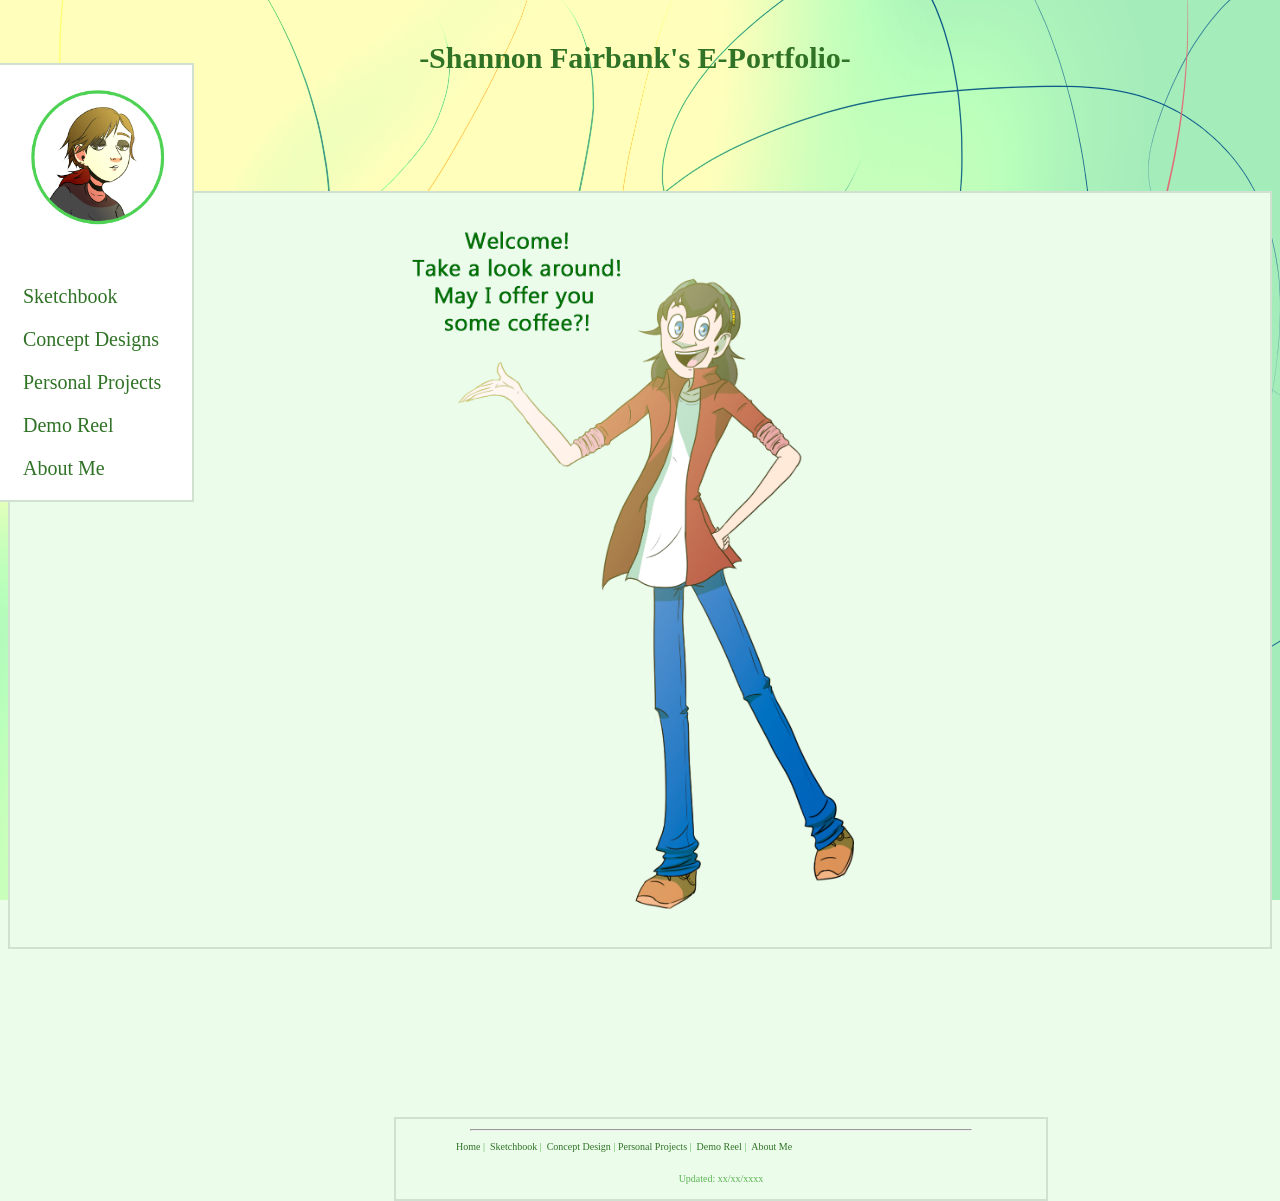
<file: index.html>
<!DOCTYPE html>
<html>
	<head>
		<title>
			Shannon Fairbank's E-Portfolio | Home
		</title>
		<link rel="stylesheet" href="main.css">
		<link rel="stylesheet" href="home01.css">
	</head>
	
	<body>
		<header>
			<div id="banner">
				<p>
					-Shannon Fairbank's E-Portfolio-
				</p>
			</div>
		</header>
		
<!-- --------------------- Banner --------------------- -->		

		<nav>
			<div id="nav-content">
				<div id="logo">
					<a href="index.html"><img src="~asset/logo.png" id="logodesign" /></a>
				</div>
				
<!-- -------------------- Navigation ------------------ -->	
		
				<div id="navigation-list">
					<ul>
						<li>
							<a href="Sketchbook/sketchbook.html">Sketchbook</a>
						</li>
						
						<li>
							<a href="Design/design.html">Concept Designs</a>
						</li>
						
						<li>
							<a href="Projects/projects.html">Personal Projects</a>
						</li>
						
						<li>
							<a href="Demo_Reel/demoreel.html">Demo Reel</a>
						</li>
						
						<li>
							<a href="About/about.html">About Me</a>
						</li>
					</ul>
				</div>
			</div>
		</nav>
		
<!-- --------------------- Body Content ----------------- -->
		
		<div id="main">
			<article>
				<div id="article-content">
					<br />
					<br />
					
					<div id="greeterCharacters">
						<img src="~asset/Greeters/Mango.png" class="greeters" />
					</div>
				</div>
			</article>
			
			<footer>
				<hr />
				<ul>
					<li><a href="index.html">Home</a> | &nbsp;</li>
					<li><a href="#">Sketchbook</a> | &nbsp;</li>
					<li><a href="#">Concept Design</a> |&nbsp; </li>
					<li><a href="#">Personal Projects</a> | &nbsp;</li>
					<li><a href="#">Demo Reel </a> | &nbsp; </li>
					<li><a href="#">About Me</a></li>
				</ul>
				<br />
				<br />
				<p id="update-footer">
					Updated: xx/xx/xxxx
				</p>
			</footer>
		
		</div>
	</body>
	<script>
	window.onload = function() {
    document.addEventListener("contextmenu", function(e){
      e.preventDefault();
    }, false);
    document.addEventListener("keydown", function(e) {
    //document.onkeydown = function(e) {
      // "I" key
      if (e.ctrlKey && e.shiftKey && e.keyCode == 73) {
        disabledEvent(e);
      }
      // "J" key
      if (e.ctrlKey && e.shiftKey && e.keyCode == 74) {
        disabledEvent(e);
      }
      // "S" key + macOS
      if (e.keyCode == 83 && (navigator.platform.match("Mac") ? e.metaKey : e.ctrlKey)) {
        disabledEvent(e);
      }
      // "U" key
      if (e.ctrlKey && e.keyCode == 85) {
        disabledEvent(e);
      }
      // "F12" key
      if (event.keyCode == 123) {
        disabledEvent(e);
      }
    }, false);
    function disabledEvent(e){
      if (e.stopPropagation){
        e.stopPropagation();
      } else if (window.event){
        window.event.cancelBubble = true;
      }
      e.preventDefault();
      return false;
    }
  };
  </script>
</html>
</file>
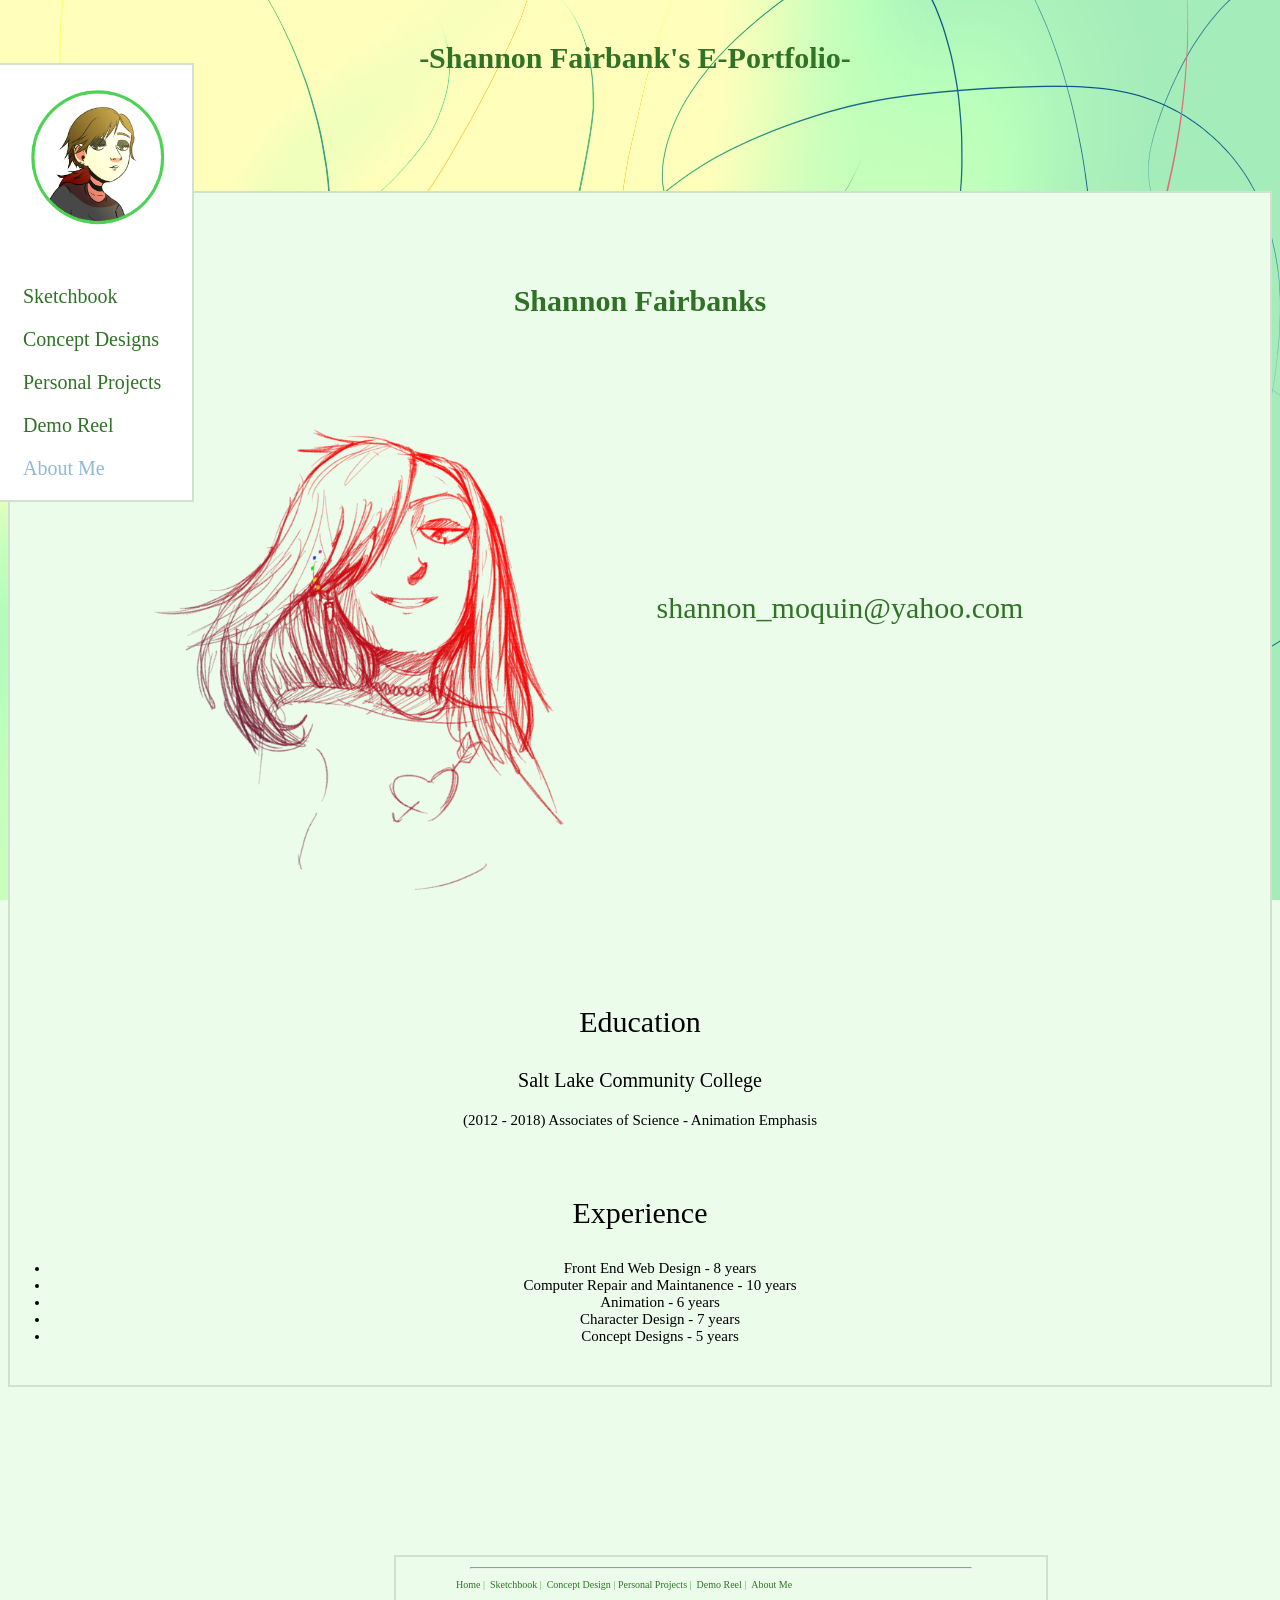
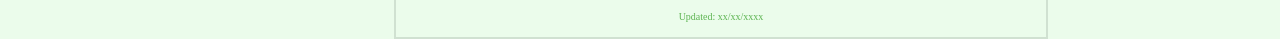
<file: About/about.html>
<!DOCTYPE html>
<html>
	<head>
		<title>
			Shannon Fairbank's E-Portfolio | About Me
		</title>
		<link rel="stylesheet" href="../main.css"> 
		<link rel="stylesheet" href="about.css">
	</head>
	
	<body>
		<header>
			<div id="banner">
				<p>
					-Shannon Fairbank's E-Portfolio-
				</p>
			</div>
		</header>
		
<!-- --------------------- Banner --------------------- -->		

		<nav>
			<div id="nav-content">
				<div id="logo">
					<a href="../index.html"><img src="../~asset/logo.png" id="logodesign" /></a>
				</div>
				
<!-- -------------------- Navigation ------------------ -->	
		
				<div id="navigation-list">
					<ul>
						<li>
							<a href="../Sketchbook/sketchbook.html">Sketchbook</a>
						</li>
						
						<li>
							<a href="../Design/design.html">Concept Designs</a>
						</li>
						
						<li>
							<a href="../Projects/projects.html">Personal Projects</a>
						</li>
						
						<li>
							<a href="../Demo_Reel/demoreel.html">Demo Reel</a>
						</li>
						
						<li>
							About Me
						</li>
					</ul>
				</div>
			</div>
		</nav>
				
<!-- --------------------- Body Content ----------------- -->
		
		<div id="main">
			<article>
				<div id="article-content">
					<div id="intro">
						<p>
							<br />
							<br />
							<h1>Shannon Fairbanks</h1>
						</p>
						<br />
						<br />
					</div>
					
					<div id="about-content">
						<img src="asset/self.png" id="icon-pic" />
						<div id="maillink">
							<a href="mailto:shannon_moquin@yahoo.com">shannon_moquin@yahoo.com</a>
						</div>
						
						<div>
							<p class="dheadtext">Education</p>
							<p class="dsub">Salt Lake Community College</p>
							<p class="ddetail">(2012 - 2018) Associates of Science - Animation Emphasis</p>
							<br />
							<br />
							<p class="dheadtext">Experience</p>
							<p class="dsub">
								<ul>
									<li class="ddetail">Front End Web Design - 8 years</li>
									<li class="ddetail">Computer Repair and Maintanence - 10 years</li>
									<li class="ddetail">Animation - 6 years</li>
									<li class="ddetail">Character Design - 7 years</li>
									<li class="ddetail">Concept Designs - 5 years</li>
								</ul>
							</p>
						</div>
					</div>
				</div>
			</article>
			
			<footer>
				<hr />
				<ul>
					<li><a href="index.html">Home</a> | &nbsp;</li>
					<li><a href="#">Sketchbook</a> | &nbsp;</li>
					<li><a href="#">Concept Design</a> |&nbsp; </li>
					<li><a href="#">Personal Projects</a> | &nbsp;</li>
					<li><a href="#">Demo Reel </a> | &nbsp; </li>
					<li><a href="#">About Me</a></li>
				</ul>
				<br />
				<br />
				<p id="update-footer">
					Updated: xx/xx/xxxx
				</p>
			</footer>
	</body>
</html>
</file>
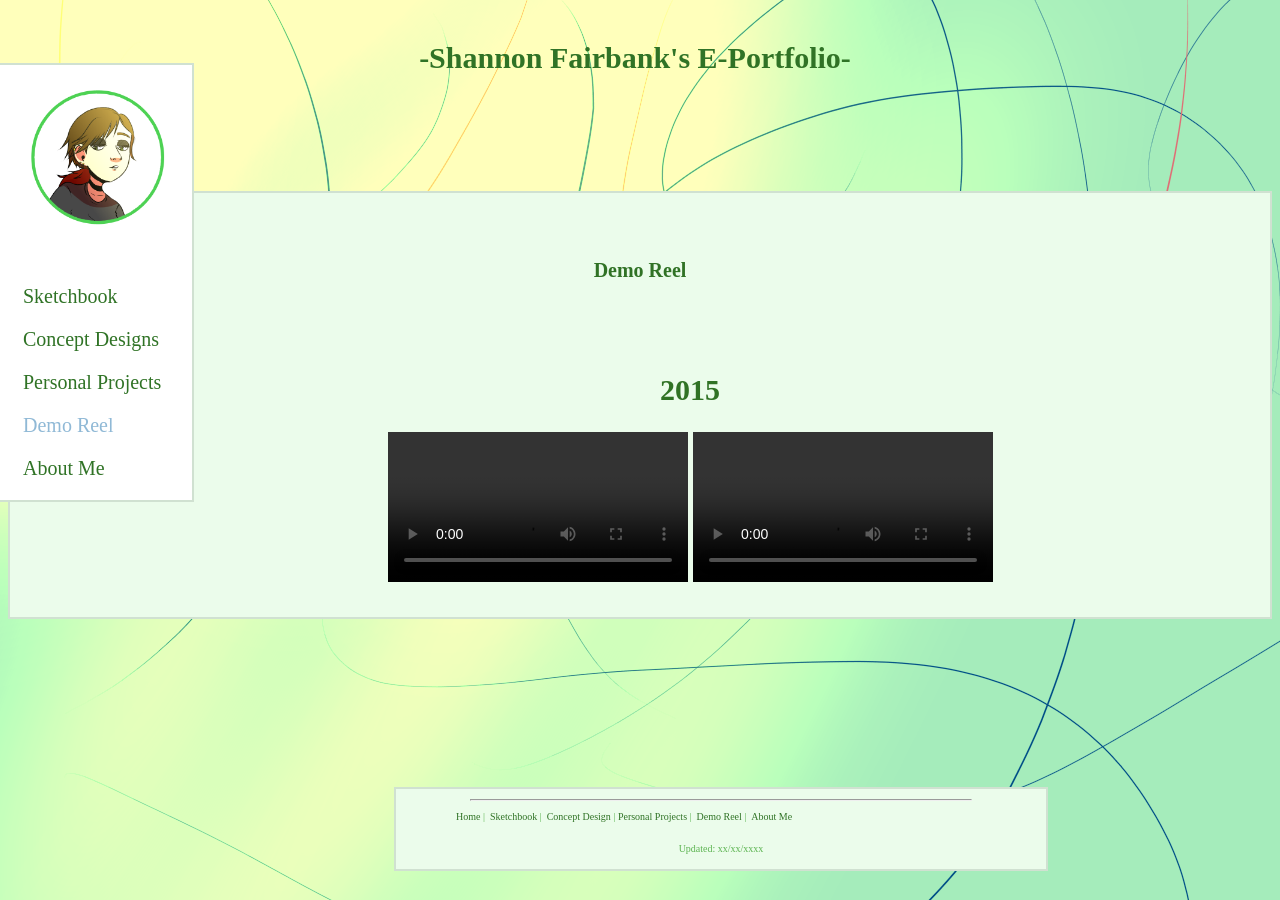
<file: Demo_Reel/demoreel.html>
<!DOCTYPE html>
<html>
	<head>
		<title>
			Shannon Fairbank's E-Portfolio | Demo Reel
		</title>
		<link rel="stylesheet" href="../main.css"> 
		<link rel="stylesheet" href="demoreel.css">
	</head>
	
	<body>
		<header>
			<div id="banner">
				<p>
					-Shannon Fairbank's E-Portfolio-
				</p>
			</div>
		</header>
		
<!-- --------------------- Banner --------------------- -->		

		<nav>
			<div id="nav-content">
				<div id="logo">
					<a href="../index.html"><img src="../~asset/logo.png" id="logodesign" /></a>
				</div>
				
<!-- -------------------- Navigation ------------------ -->	
		
				<div id="navigation-list">
					<ul>
						<li>
							<a href="../Sketchbook/sketchbook.html">Sketchbook</a>
						</li>
						
						<li>
							<a href="../Design/design.html">Concept Designs</a>
						</li>
						
						<li>
							<a href="../Projects/projects.html">Personal Projects</a>
						</li>
						
						<li>
							Demo Reel
						</li>
						
						<li>
							<a href="../About/about.html">About Me</a>
						</li>
					</ul>
				</div>
			</div>
		</nav>
				
<!-- --------------------- Body Content ----------------- -->
		
		<div id="main">
			<article>
				<div id="article-content">
					<div id="intro">
						
						<br />	
						<br />		
							
						<p>	Demo Reel</p>	
							
						<br />	
						<br />	
						
						<div class="videogroup">
							<p><h1>2015</h1></p>
							<video controls>
								<source src="2015/3d.mp4" type="video/mp4">
							</video>
							<video controls>
								<source src="2015/characterAnimation.mp4" type="video/mp4">
							</video>
						</div>
					</div>
				</div>
			</article>
			
			<footer>
				<hr />
				<ul>
					<li><a href="index.html">Home</a> | &nbsp;</li>
					<li><a href="#">Sketchbook</a> | &nbsp;</li>
					<li><a href="#">Concept Design</a> |&nbsp; </li>
					<li><a href="#">Personal Projects</a> | &nbsp;</li>
					<li><a href="#">Demo Reel </a> | &nbsp; </li>
					<li><a href="#">About Me</a></li>
				</ul>
				<br />
				<br />
				<p id="update-footer">
					Updated: xx/xx/xxxx
				</p>
			</footer>
	</body>
</html>
</file>
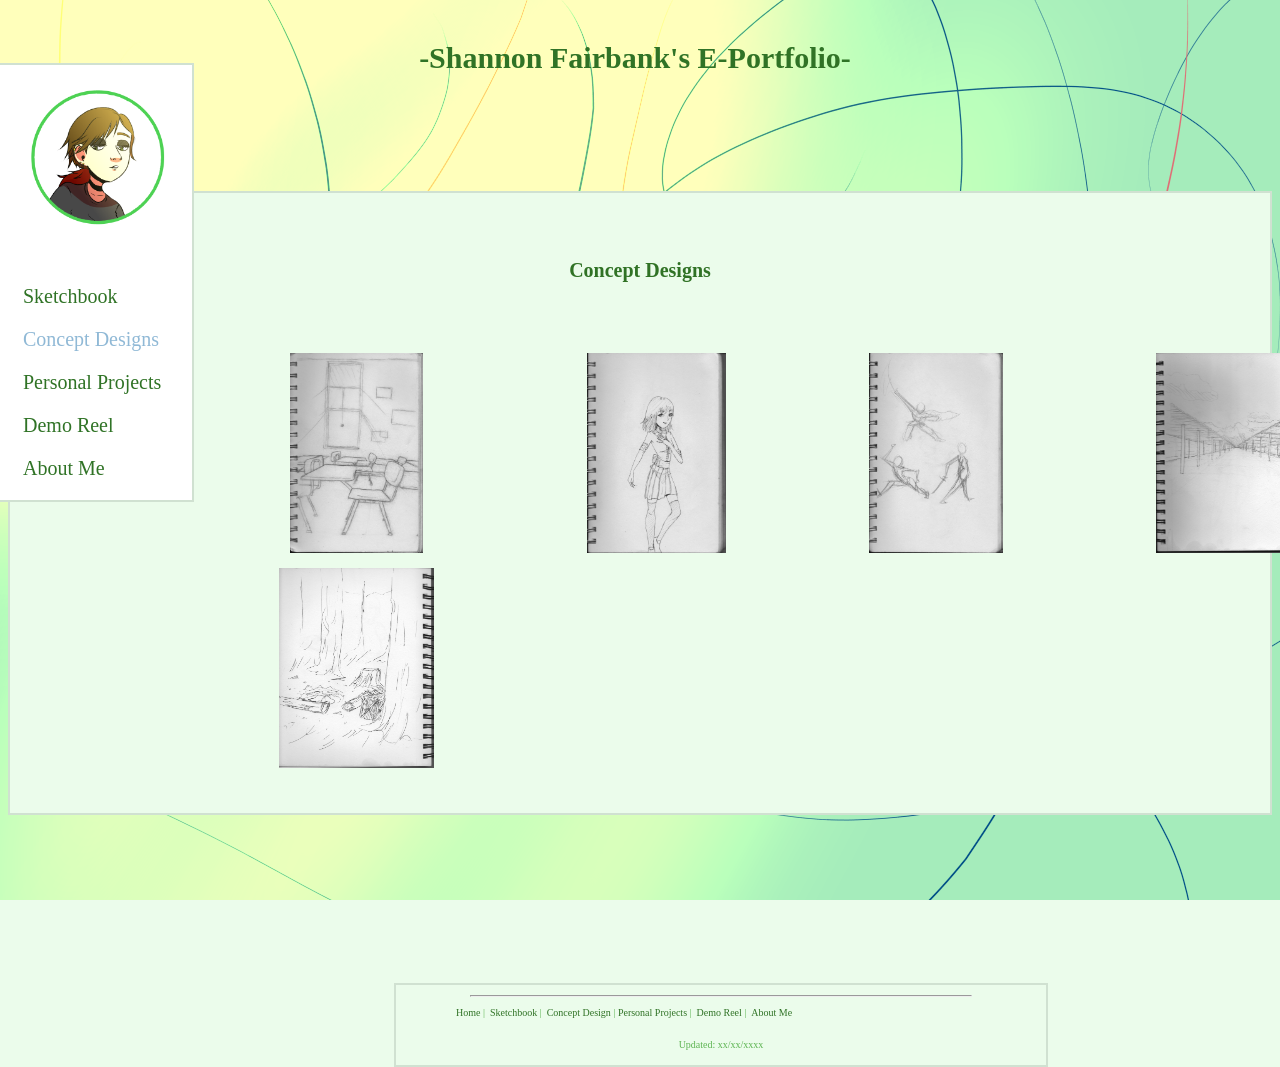
<file: Design/design.html>
<!DOCTYPE html>
<html>
	<head>
		<title>
			Shannon Fairbank's E-Portfolio | Concept Design
		</title>
		<link rel="stylesheet" href="../main.css"> 
		<link rel="stylesheet" href="design.css">
		<script src="design.js"></script>
	</head>
	
	<body>
		<header>
			<div id="banner">
				<p>
					-Shannon Fairbank's E-Portfolio-
				</p>
			</div>
		</header>
		
<!-- --------------------- Banner --------------------- -->		

		<nav>
			<div id="nav-content">
				<div id="logo">
					<a href="../index.html"><img src="../~asset/logo.png" id="logodesign" /></a>
				</div>
				
<!-- -------------------- Navigation ------------------ -->	
		
				<div id="navigation-list">
					<ul>
						<li>
							<a href="../Sketchbook/sketchbook.html">Sketchbook</a>
						</li>
						
						<li>
							Concept Designs
						</li>
						
						<li>
							<a href="../Projects/projects.html">Personal Projects</a>
						</li>
						
						<li>
							<a href="../Demo_Reel/demoreel.html">Demo Reel</a>
						</li>
						
						<li>
							<a href="../About/about.html">About Me</a>
						</li>
					</ul>
				</div>
			</div>
		</nav>
				
<!-- --------------------- Body Content ----------------- -->
		
		<div id="main">
			<article>
				<div id="article-content">
					<div id="intro">
						<p>
							<br />
							<br />
							Concept Designs
						</p>
						<br />
						<br />
						<div id="table">
							<div class="tableR">
								<div class="tableC"><img src="Pictures/001.jpg" class="image-gallery" onclick="openModal();currentSlide(1)" /></div>
								<div class="tableC"><img src="Pictures/002.jpg" class="image-gallery" onclick="openModal();currentSlide(2)" /></div>
								<div class="tableC"><img src="Pictures/003.jpg" class="image-gallery" onclick="openModal();currentSlide(3)" /></div>
								<div class="tableC"><img src="Pictures/004.jpg" class="image-gallery" onclick="openModal();currentSlide(4)" /></div>
							</div>
							<div class="tableR">
								<div class="tableC"><img src="Pictures/006.jpg" class="image-gallery" onclick="openModal();currentSlide(5)" /></div>
								<div class="tableC"><div></div></td>
								<div class="tableC"><div></div></td>
								<div class="tableC"><div></div></td>
							</div>
						</div>
					</div>
				</div>
			</article>

<!-- ------------------- Footer ----------------------- -->
			
			<footer>
				<hr />
				<ul>
					<li><a href="index.html">Home</a> | &nbsp;</li>
					<li><a href="#">Sketchbook</a> | &nbsp;</li>
					<li><a href="#">Concept Design</a> |&nbsp; </li>
					<li><a href="#">Personal Projects</a> | &nbsp;</li>
					<li><a href="#">Demo Reel </a> | &nbsp; </li>
					<li><a href="#">About Me</a></li>
				</ul>
				<br />
				<br />
				<p id="update-footer">
					Updated: xx/xx/xxxx
				</p>
			</footer>
		</div>
		
	<div id="myModal" class="modal">
		<span class="close cursor" onclick="closeModal()">&times;</span>
		<div class="modal-content">
			<div class="mySlides" style="background-color: black;">
				<img src="Pictures/001.jpg" style="max-width:1200px; max-height:700px; width: auto; height: auto; position:relative; left:30%; background-color: black" />
			</div>
			<div class="mySlides" style="background-color: black;">
				<img src="Pictures/002.jpg" style="max-width:1200px; max-height:700px; width: auto; height: auto; position:relative; left:30%; background-color: black" />
			</div>
			<div class="mySlides" style="background-color: black;">
				<img src="Pictures/003.jpg" style="max-width:1200px; max-height:700px; width: auto; height: auto; position:relative; left:30%; background-color: black" />
			</div>
			<div class="mySlides" style="background-color: black;">
				<img src="Pictures/004.jpg" style="max-width:1200px; max-height:700px; width: auto; height: auto; position:relative; left:30%; background-color: black" />
			</div>
			<div class="mySlides" style="background-color: black;">
				<img src="Pictures/006.jpg" style="max-width:1200px; max-height:700px; width: auto; height: auto; position:relative; left:30%; background-color: black" />
			</div>
			<a class="prev" onclick="plusSlides(-1)">&#10094;</a>
			<a class="next" onclick="plusSlides(1)">&#10095;</a>
				
			</div>
		</div>
	</div>
	</body>
	
	<script>
	window.onload = function() {
    document.addEventListener("contextmenu", function(e){
      e.preventDefault();
    }, false);
    document.addEventListener("keydown", function(e) {
    //document.onkeydown = function(e) {
      // "I" key
      if (e.ctrlKey && e.shiftKey && e.keyCode == 73) {
        disabledEvent(e);
      }
      // "J" key
      if (e.ctrlKey && e.shiftKey && e.keyCode == 74) {
        disabledEvent(e);
      }
      // "S" key + macOS
      if (e.keyCode == 83 && (navigator.platform.match("Mac") ? e.metaKey : e.ctrlKey)) {
        disabledEvent(e);
      }
      // "U" key
      if (e.ctrlKey && e.keyCode == 85) {
        disabledEvent(e);
      }
      // "F12" key
      if (event.keyCode == 123) {
        disabledEvent(e);
      }
    }, false);
    function disabledEvent(e){
      if (e.stopPropagation){
        e.stopPropagation();
      } else if (window.event){
        window.event.cancelBubble = true;
      }
      e.preventDefault();
      return false;
    }
  };
  </script>
	
</html>
</file>
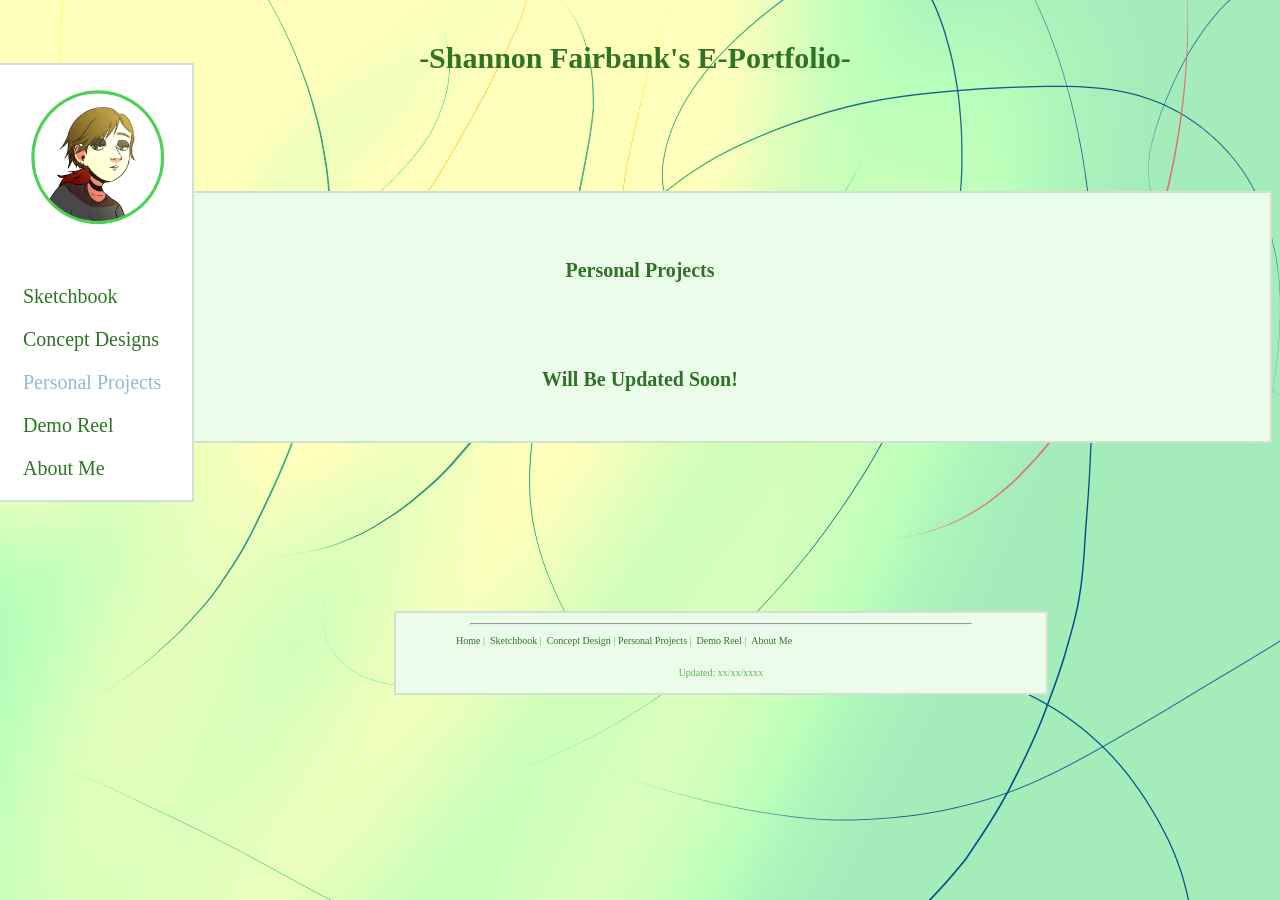
<file: Projects/projects.html>
<!DOCTYPE html>
<html>
	<head>
		<title>
			Shannon Fairbank's E-Portfolio | Personal Projects
		</title>
		<link rel="stylesheet" href="../main.css"> 
	</head>
	
	<body>
		<header>
			<div id="banner">
				<p>
					-Shannon Fairbank's E-Portfolio-
				</p>
			</div>
		</header>
		
<!-- --------------------- Banner --------------------- -->		

		<nav>
			<div id="nav-content">
				<div id="logo">
					<a href="../index.html"><img src="../~asset/logo.png" id="logodesign" /></a>
				</div>
				
<!-- -------------------- Navigation ------------------ -->	
		
				<div id="navigation-list">
					<ul>
						<li>
							<a href="../Sketchbook/sketchbook.html">Sketchbook</a>
						</li>
						
						<li>
							<a href="../Design/design.html">Concept Designs</a>
						</li>
						
						<li>
							Personal Projects
						</li>
						
						<li>
							<a href="../Demo_Reel/demoreel.html">Demo Reel</a>
						</li>
						
						<li>
							<a href="../About/about.html">About Me</a>
						</li>
					</ul>
				</div>
			</div>
		</nav>
				
<!-- --------------------- Body Content ----------------- -->
		
		<div id="main">
			<article>
				<div id="article-content">
					<div id="intro">
						<p>
							<br />
							<br />
							Personal Projects
						</p>
						<br />
						<br />
						
						<p>Will Be Updated Soon!</p>
					</div>
				</div>
			</article>
			
			<footer>
				<hr />
				<ul>
					<li><a href="index.html">Home</a> | &nbsp;</li>
					<li><a href="#">Sketchbook</a> | &nbsp;</li>
					<li><a href="#">Concept Design</a> |&nbsp; </li>
					<li><a href="#">Personal Projects</a> | &nbsp;</li>
					<li><a href="#">Demo Reel </a> | &nbsp; </li>
					<li><a href="#">About Me</a></li>
				</ul>
				<br />
				<br />
				<p id="update-footer">
					Updated: xx/xx/xxxx
				</p>
			</footer>
	</body>
</html>
</file>
<file: main.css>
body {
	background-image: url('~asset/banner.png');
	background-attachment: fixed;
	background-color: #EBFCEB;
	font-family: candara;
	font-size: 10px;
	font-color: #D1E6D6;
}

a {
	color: #307326;
	text-decoration: none;
}

a:hover {
	color: #5DB452;
}

/* -----------banner----------- */

header {
	width: auto;
	height: 150px;
	margin-left: -10px;
	margin-top: -10px;
	padding: 0px;
}

header > #banner {
	position: relative;
	margin-top: 4%;
}

#banner > p {
	color: #307326;
	font-weight: bold;
	font-size: 30px;
	text-align: center;
	margin: 0 auto;
}

/* -----------------Navigation---------------*/

nav {
	background-color: white;
	border-style: solid;
	border-color: #d0e1d1;
	border-width: 2px;
	margin-left: -10px;
	margin-top: -10%;
	width: 15%;
	height: auto;
	position: fixed;
	z-index: 10px;
	color: #90B9D6;
}

#nav-content {
	
}

#logodesign {
	width: 150px;
	height: 150px;
	margin-left: 13%;
	margin-top: 10%;
}

#navigation-list {
	margin-left: -25px;
	margin-top: 20%;
}

#navigation-list > ul {
	list-style-type: none;
}

#navigation-list > ul > li {
	font-size: 20px;
	padding: 10px 8px;
}

/* ------------------ Body Content ---------------- */

#main {
	background-color: #ebfceb;
	border-style: solid;
	border-color: #d0e1d1;
	border-width: 2px;
	width: auto;
	height: auto;
	padding-bottom: 30px;
}

article {
	text-align: center;
}

#intro {
	color: #307225;
	font-weight: bold;
	font-size: 20px;
}

hr {
	color: #a4daa8;
	width: 500px;
}

/* --------------------------- Footer ---------------------- */

footer {
	position: absolute;
	font-size: 10px;
	color: #5DB452;
	list-style-type: none;
	margin-top: 200px;
	margin-bottom: 100px;
	border-style: solid;
	border-width: 2px;
	border-color: #d0e1d1;
	margin-left: 30%;
	background-color: #ebfceb;
	padding: 5px;
	width: 50%;
	
}

footer > ul {
	margin-left: 15px;
	text-align: center;
}

footer > ul > li {
	float: left;
	text-decoration: none;
	list-style-type: none;
	text-align: center;
}

#update-footer{
	color: #5DB452;
	font-size: 10px;
	text-align: center;
}
</file>
<file: home01.css>
#new-gallery {
	margin-top: 5%;
	margin-left: 10%;
	}

.header-article {
	color: #307226;
	font-size: 15px;
	font-weight: bold;
}

.social-media-header {
	color: #307226;
	font-size: 20px;
	font-weight: bold;
}

.greeters {
	max-width: 700px;
	max-height: 700px;
	width: auto;
	height: auto;
}
</file>
<file: About/about.css>
#icon-pic {
	position: relative;
	left: -250px;
	width: 500px;
	height: 550px;
}

#maillink {
	position: relative;
	top: -350px;
	left: 200px;
	font-size: 30px;
}

.dheadtext {
	font-size: 30px;
	font-color: #D1E6D6;
}

.dsub {
	font-size: 20px;
	font-color: #D1E6D6;
}

.ddetail {
	font-size: 15px;
	font-color: #D1E6D6;
}
</file>
<file: Demo_Reel/demoreel.css>
.videogroup {
	position: relative;
	left: 50px;
}
</file>
<file: Design/design.css>
#table {
	/*border: solid black 2px; */
	position: relative;
	left: 15%;
	width: 1200px;
	display: table;
}

.tableR {
	display: table-row;
}

.tableC {
	display: table-cell;
}

.tableR,  .tableC {
	/*border: solid black 2px;*/
	padding: 5px;
}

/* gallery image sizes */
.image-gallery {
	max-width: 200px;
	max-height: 200px;
	width: auto;
	height: auto;
}

/* No image in gallery */
.no-image {
	
}



/* lightbox */

.modal {
  display: none;
  position: fixed;
  z-index: 1;
  padding-top: 100px;
  left: 0;
  top: 0;
  width: 100%;
  height: 100%;
  overflow: auto;
  background-color: black;
}

/* Modal Content */
.modal-content {
  position: relative;
  background-color: #fefefe;
  margin: auto;
  padding: 0;
  width: 90%;
  max-width: 1200px;
}

/* The Close Button */
.close {
  color: white;
  position: absolute;
  top: 10px;
  right: 25px;
  font-size: 35px;
  font-weight: bold;
}

.close:hover,
.close:focus {
  color: #999;
  text-decoration: none;
  cursor: pointer;
}

/* Hide the slides by default */
.mySlides {
  display: none;
}

/* Next & previous buttons */
.prev,
.next {
  cursor: pointer;
  position: absolute;
  top: 50%;
  width: auto;
  padding: 16px;
  margin-top: -50px;
  color: white;
  font-weight: bold;
  font-size: 20px;
  transition: 0.6s ease;
  border-radius: 0 3px 3px 0;
  user-select: none;
  -webkit-user-select: none;
}

/* Position the "next button" to the right */
.next {
  right: 0;
  border-radius: 3px 0 0 3px;
}

/* On hover, add a black background color with a little bit see-through */
.prev:hover,
.next:hover {
  background-color: rgba(0, 0, 0, 0.8);
}
</file>
